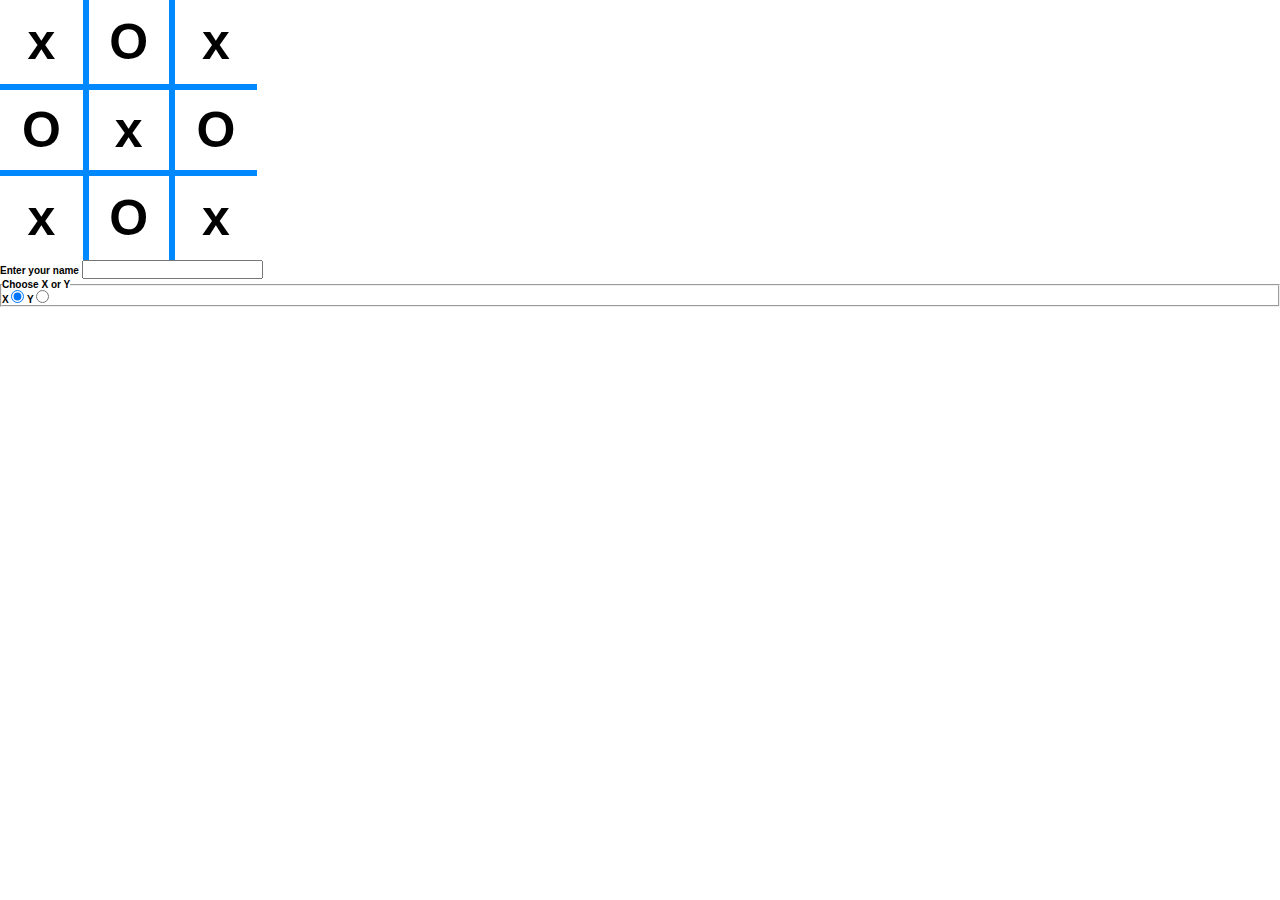
<file: tic-tac-toe.html>
<!doctype html>

<html lang="en">
<head>
  <meta charset="utf-8">
  <meta name="viewport" content="width=device-width, initial-scale=1.0">
  <title>Tic-Tac-Toe</title>
  

  <link rel="stylesheet" href="styles.css">

</head>

<body>
  <div class="board">
  </div>

  <div class="create-player-1">
    <form action="" method="get">
      <label for="name">Enter your name</label>
      <input id="name" type="text" name="name" />
      <fieldset class="marker-selector">
        <legend>Choose X or Y</legend>
        <label for="x">X
          <input type="radio" id="x" name="marker" checked/>
        </label>
        <label for="y">Y
          <input type="radio" id="y" name="marker" />
        </label>
      </fieldset>
      <button class="ok">OK</button>
    </form>
  </div>
  <script src="scripts.js"></script>
</body>
</html>
</file>
<file: styles.css>
* {
  margin: 0;
  padding: 0;
  box-sizing: border-box;
}

html {
  font-size: 62.5%;
  font-weight: bold;
}

body {
  position: relative;
  font-family: "dj_grossnormal", Arial, Helvetica, sans-serif;
}

div.main-screen,
.pre-game-setup {
  width: 100vw;
  height: 100vh;
  display: flex;
  flex-direction: column;
  align-items: center;
  justify-content: flex-start;
  background-image: url("asphalt2.jpg");
  color: white;
}

div.main-screen {
  justify-content: space-between;
}

button {
  color: white;
  font-family: "dj_grossnormal", Arial, Helvetica, sans-serif;
  background-color: transparent;
  border-style: solid;
  border-color: white;
  font-weight: bold;
}

.board {
  display: flex;
  flex-wrap: wrap;
  height: 260px;
  width: 260px;
  position: relative;
}

div.board-score-container {
  width: 100%;
  display: flex;
  align-items: center;
  justify-content: space-between;
}

.score-p1,
.score-p2 {
  font-size: 3rem;
  margin-right: 1rem;
  margin-left: 1rem;
  font-weight: bold;
}

.board > div {
  background-color: transparent;
  width: 33%;
  border: 3px solid #0089ff;
  display: flex;
  justify-content: center;
  align-items: center;
  font-size: 5rem;
  height: 86.66px;
}

.pre-game-setup {
  position: absolute;
  top: 0;
  left: 0;
}

.pre-game-setup h1 {
  font-size: 4rem;
  margin-top: 4rem;
  margin-bottom: 4rem;
  color: #0089ff;
}

.main-screen h1 {
  font-size: 4rem;
  margin-top: 2rem;
  color: #0089ff;
}

form.name-form label {
  display: block;
  font-size: 2rem;
}

.players-names-bar {
  display: flex;
  width: 100%;
  justify-content: space-around;
}

form.name-form input {
  font-size: 2rem;
  margin-bottom: 1rem;
  font-family: "dj_grossnormal", Arial, Helvetica, sans-serif;
  border: 0;
  background-color: transparent;
  color: white;
}

form.name-form input::-webkit-input-placeholder {
  color: white;
}
form.name-form input::-moz-placeholder {
  color: white;
}
form.name-form input:-ms-input-placeholder {
  color: white;
}
form.name-form input:-moz-placeholder {
  color: white;
}
form.name-form input::-ms-input-placeholder {
  color: white;
}

form.name-form input::placeholder {
  color: white;
}

.play-again-and-message-container {
  display: flex;
  justify-content: space-around;
  width: 100%;
  margin-top: 3rem;
}

button.play-again {
  margin-bottom: 2rem;
  font-size: 1.7rem;
  margin-left: 1rem;
  padding: 0.5rem;
  width: 50%;
}

div.message {
  font-size: 1.7rem;
  text-align: center;
}

.start-game-btn {
  display: block;
  width: 100%;
}

button.start-game-btn {
  padding: 0.5rem;
  font-size: 2rem;
}

.close {
  display: none;
}

.p1-name-screen-label,
.p2-name-screen-label {
  display: block;
  font-size: 1.7rem;
}

.p1-name-actual-name,
.p2-name-actual-name {
  display: block;
  font-size: 2.5rem;
}

.p1-name,
.p2-name {
  display: flex;
  flex-direction: column;
  align-items: flex-end;
}

div.cell0 {
  border-left: 0;
  border-top: 0;
}

div.cell1 {
  border-top: 0;
}

div.cell2 {
  border-top: 0;
  border-right: 0;
}

div.cell3 {
  border-left: 0;
}

div.cell5 {
  border-right: 0;
}

div.cell6 {
  border-left: 0;
  border-bottom: 0;
}

div.cell7 {
  border-bottom: 0;
}

div.cell8 {
  border-right: 0;
  border-bottom: 0;
}

canvas.canvas {
  position: absolute;
  top: 0;
  left: 0;
}

@media only screen and (min-width: 650px) {
  .score-p1 {
    margin-left: 4rem;
  }
  .score-p2 {
    margin-right: 4rem;
  }
}
</file>
